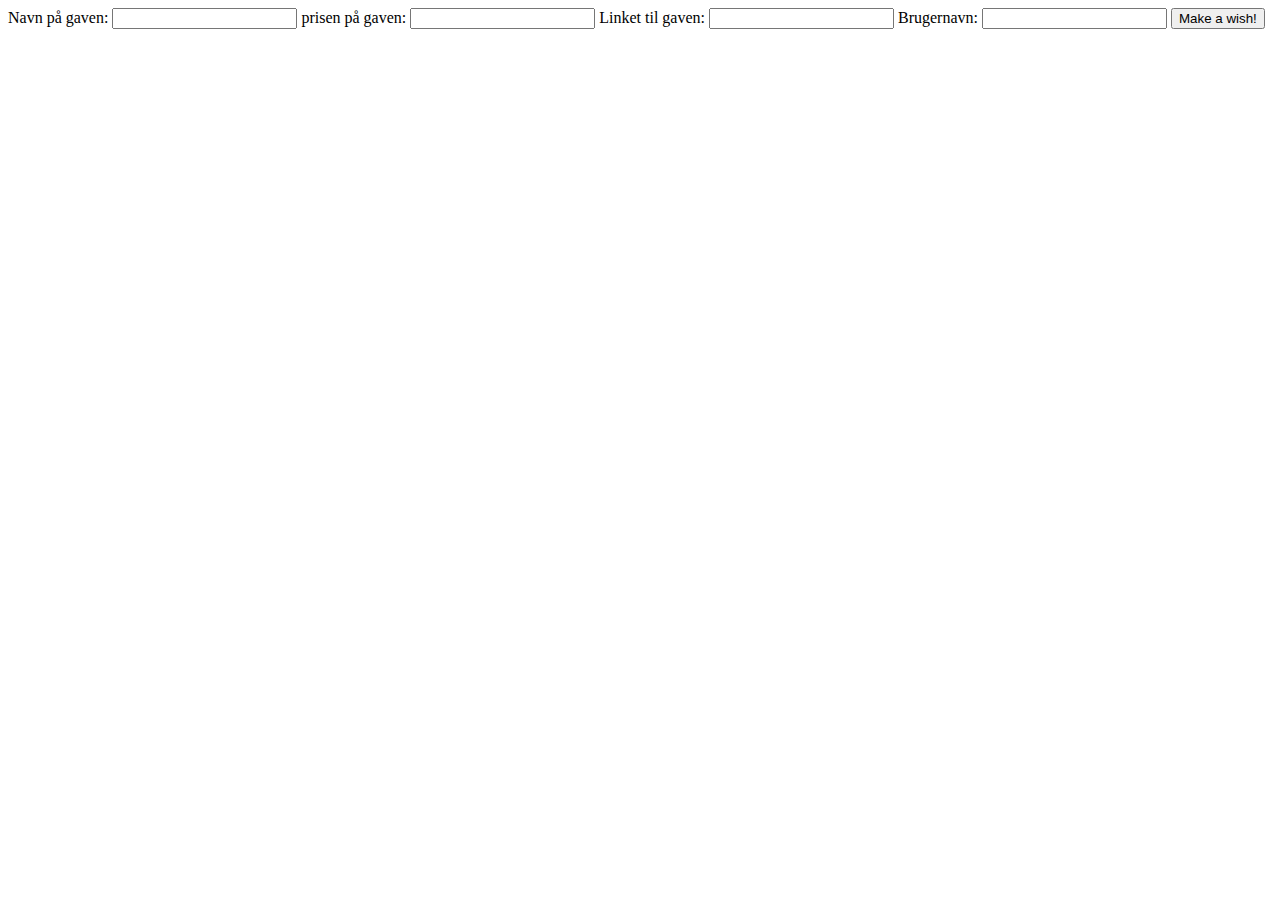
<file: src/main/resources/templates/index.html>
<!DOCTYPE html>
<html xmlns:th="http://www.thymeleaf.org">
<html lang="en">
<head>
    <meta charset="UTF-8">
    <title>May your dreams come true!</title>
    <link th:href="@{/styles/main.css}" rel="stylesheet" />
</head>
<body>
<header th:replace="fragments/header.html"></header>
<div class="bg-image">

</div>
<div class="submit-wish">
<form method="post" th:action="@{/ønske_processing}" th:object="${wishlist}">
    <label for="navn_på_gaven">Navn på gaven:</label>
    <input type="text" id="navn_på_gaven" th:field="*{NameOfThePresent}">
    <label for="pris">prisen på gaven:</label>
    <input type="text" id="pris" name="pris" th:field="*{Price}">
    <label for="link_til_gaven">Linket til gaven:</label>
    <input type="text" id="link_til_gaven" name="link_til_gaven" th:field="*{LinkOfThePresent}">
    <label for="username">Brugernavn:</label>
    <input type="text" id="username" name="username" th:field="*{Username}">
    <input type="submit" value="Make a wish!" class="submit-button">
</div>
</form>
<footer th:replace="fragments/footer.html"></footer>
</body>
</html>
</file>
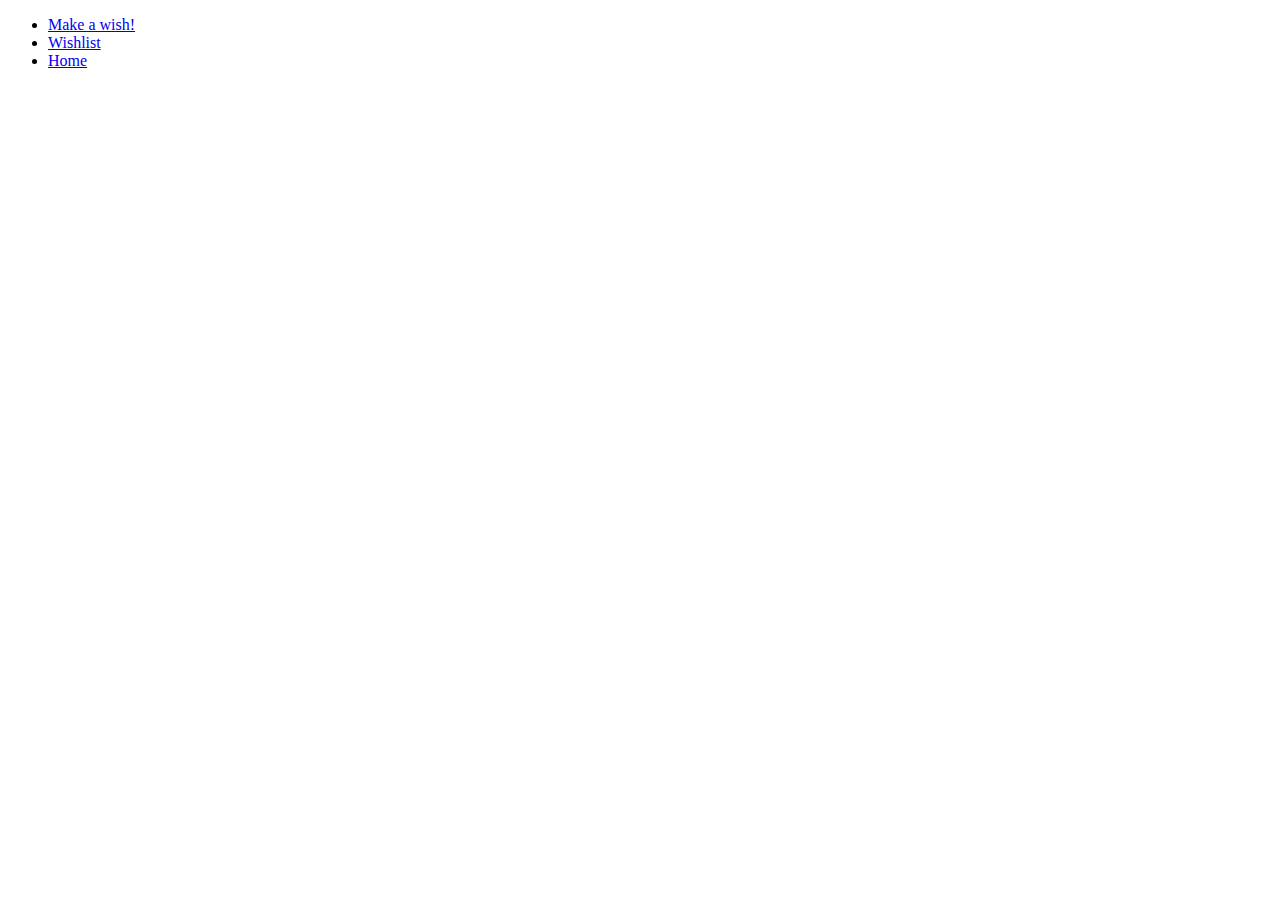
<file: src/main/resources/templates/fragments/header.html>
<!DOCTYPE html>
<html lang="en" xmlns:th="http://www.thymeleaf.org">
<link th:href="@{/styles/main.css}" rel="stylesheet" />
<header class="nav-bar">
    <ul>
        <li><a href="/">Make a wish!</a></li>
        <li><a href="/ønskelist">Wishlist</a></li>
        <li><a href="/">Home</a></li>
    </ul>
</header>
</html>
</file>
